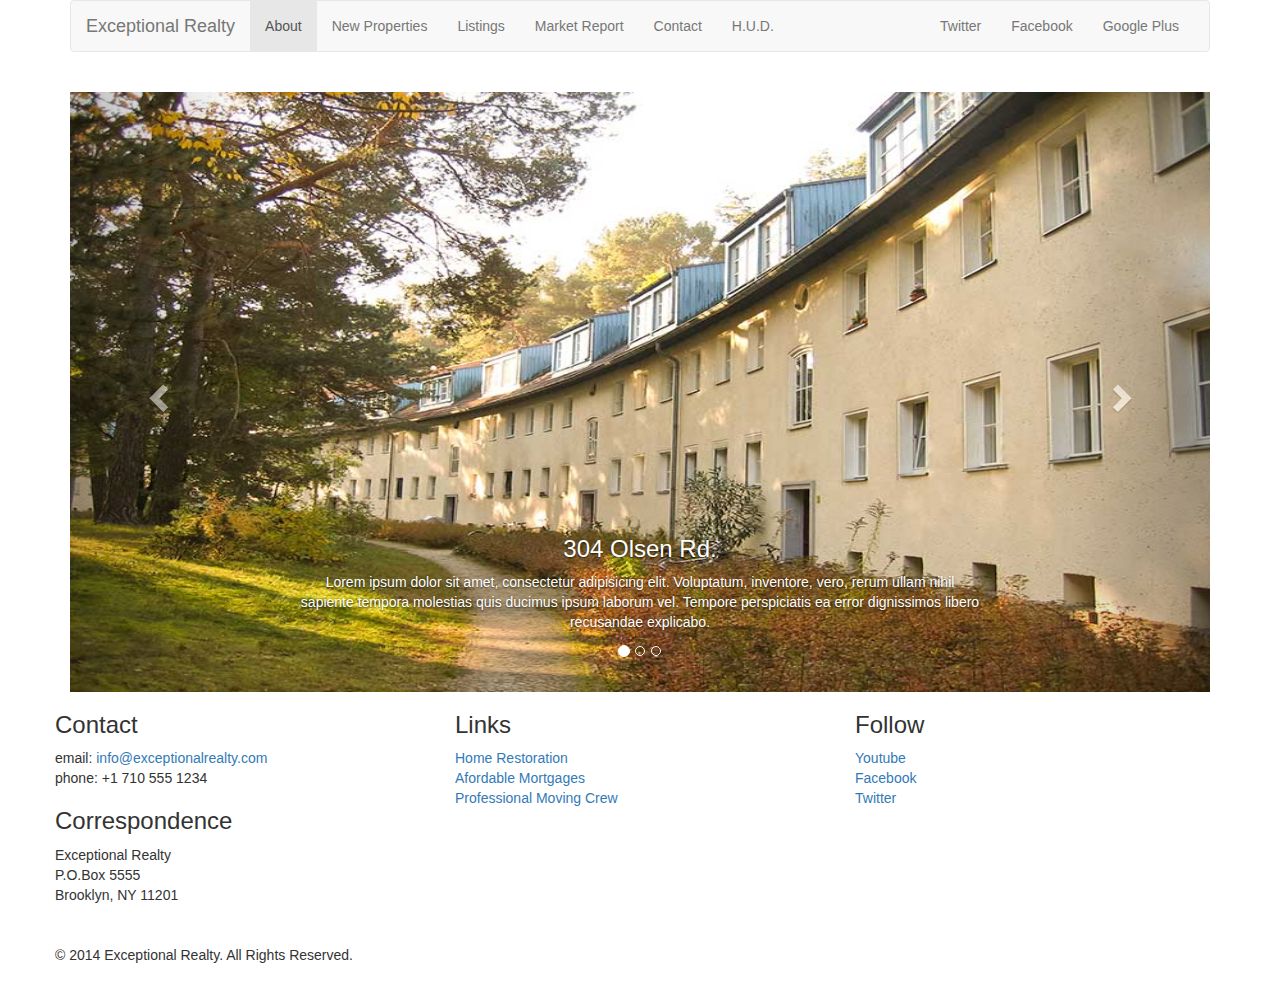
<file: exceptional-realty-bootstrapped/new-properties.html>
<!DOCTYPE html>
<html lang="en">
  <head>
    <meta charset="utf-8">
    <meta http-equiv="X-UA-Compatible" content="IE=edge">
    <meta name="viewport" content="width=device-width, initial-scale=1">
    <!-- The above 3 meta tags *must* come first in the head; any other head content must come *after* these tags -->
    <title>Exceptional Realty Group - Luxury Homes - About</title>

    <!-- Bootstrap -->
    <link href="css/bootstrap.min.css" rel="stylesheet">
	<link href="css/style.css" rel="stylesheet">
    <!-- HTML5 shim and Respond.js for IE8 support of HTML5 elements and media queries -->
    <!-- WARNING: Respond.js doesn't work if you view the page via file:// -->
    <!--[if lt IE 9]>
      <script src="https://oss.maxcdn.com/html5shiv/3.7.2/html5shiv.min.js"></script>
      <script src="https://oss.maxcdn.com/respond/1.4.2/respond.min.js"></script>
    <![endif]-->
  </head>
  <body>
    <div class="container">
    	<div class="row">
    		<div class="col-sm-12">
    			<nav class="navbar navbar-default">
  					<div class="container-fluid">
    <!-- Brand and toggle get grouped for better mobile display -->
    <div class="navbar-header">
      <button type="button" class="navbar-toggle collapsed" data-toggle="collapse" data-target="#bs-example-navbar-collapse-1" aria-expanded="false">
        <span class="sr-only">Toggle navigation</span>
        <span class="icon-bar"></span>
        <span class="icon-bar"></span>
        <span class="icon-bar"></span>
      </button>
      <a class="navbar-brand" href="#">Exceptional Realty</a>
    </div>

    <!-- Collect the nav links, forms, and other content for toggling -->
    <div class="collapse navbar-collapse" id="bs-example-navbar-collapse-1">
      <ul class="nav navbar-nav">
        <li class="active"><a href="index.html">About <span class="sr-only">(current)</span></a></li>
        <li><a href="new-properties.html">New Properties</a></li>
        <li><a href="#">Listings</a></li>
        <li><a href="#">Market Report</a></li>
        <li><a href="#">Contact</a></li>
        <li><a href="#" target="_blank">H.U.D.</a></li>
      </ul>
      <ul class="nav navbar-nav navbar-right">
        <li>
        	<a class="twit" href="#" title="Twitter">Twitter</a>
        </li>
        <li>
        	<a class="fbook" href="#" title="Facebook">Facebook</a>
        </li>
        <li>
        	<a class="gplus" href="#" title="Google Plus">Google Plus</a>
        </li>
      </ul>
    </div><!-- /.navbar-collapse -->
  </div><!-- /.container-fluid -->
</nav>
    		</div>
    	</div>
    	
    	
    <div class="row">
    	<div class="col-xs-12">
    		
    		
    		<!-- Image Carousel -->
    		<div id="carousel-example-generic" class="carousel slide" data-ride="carousel">
  <!-- Indicators -->
  <ol class="carousel-indicators">
    <li data-target="#carousel-example-generic" data-slide-to="0" class="active"></li>
    <li data-target="#carousel-example-generic" data-slide-to="1"></li>
    <li data-target="#carousel-example-generic" data-slide-to="2"></li>
  </ol>

  <!-- Wrapper for slides -->
  <div class="carousel-inner" role="listbox">
    <div class="item active">
      <img src="images/new-1.jpg" alt="304 Olsen Rd.">
      <div class="carousel-caption">
      	<h3>304 Olsen Rd.</h3>
        <p>Lorem ipsum dolor sit amet, consectetur adipisicing elit. Voluptatum, inventore, vero, rerum ullam nihil sapiente tempora molestias quis ducimus ipsum laborum vel. Tempore perspiciatis ea error dignissimos libero recusandae explicabo.</p>
      </div>
    </div>
    <div class="item">
      <img src="images/new-2.jpg" alt="9872 Freemont Dr.">
      <div class="carousel-caption">
        <h3>9872 Freemont Dr.</h3>
        <p>Lorem ipsum dolor sit amet, consectetur adipisicing elit. Voluptatum, inventore, vero, rerum ullam nihil sapiente tempora molestias quis ducimus ipsum laborum vel. Tempore perspiciatis ea error dignissimos libero recusandae explicabo.</p>
      </div>
    </div>
    
  </div>

  <!-- Controls -->
  <a class="left carousel-control" href="#carousel-example-generic" role="button" data-slide="prev">
    <span class="glyphicon glyphicon-chevron-left" aria-hidden="true"></span>
    <span class="sr-only">Previous</span>
  </a>
  <a class="right carousel-control" href="#carousel-example-generic" role="button" data-slide="next">
    <span class="glyphicon glyphicon-chevron-right" aria-hidden="true"></span>
    <span class="sr-only">Next</span>
  </a>
</div><!-- col-xs-12 -->


</div><!-- row -->
    	
<div class="row">
    		<div class="col-sm-4">
    			<h3>Contact</h3>
          		<p> email: <a href="mailto:info@exceptionalrealty.com">					info@exceptionalrealty.com</a>												<br>phone: +1 710 555 1234</p>
          		<h3>Correspondence</h3>
          		<address>
            	Exceptional Realty<br>P.O.Box 5555<br>
            	Brooklyn, NY 11201
          		</address>
    		</div>
    		<div class="col-sm-4">
    			<h3>Links</h3>
          		<p>
            		<a href="#" target="_blank">Home Restoration</a><br>
            		<a href="#" target="_blank">Afordable 										Mortgages</a><br>
            		<a href="#" 					target="_blank">Professional Moving Crew</a>
          		</p>
    		</div>
    		<div class="col-sm-4">
    			<h3>Follow</h3>
         		 <p>
          			<a href="#" target="_blank">Youtube</a><br>
            		<a href="#" target="_blank">Facebook</a><br>
            		<a href="#" target="_blank">Twitter</a>
          		</p>
    		</div>
    		
    	</div>
    	
    	<div class="row">
    		<div class="col-sm-12">
    			&copy; 2014 Exceptional Realty. All Rights Reserved.
    		</div>
    		
    	</div>
    </div>

    <!-- jQuery (necessary for Bootstrap's JavaScript plugins) -->
    <script src="https://ajax.googleapis.com/ajax/libs/jquery/1.11.3/jquery.min.js"></script>
    <!-- Include all compiled plugins (below), or include individual files as needed -->
    <script src="js/bootstrap.min.js"></script>
  </body>
</html>
	</div>
</file>
<file: exceptional-realty-bootstrapped/css/style.css>
img, video, audio, iframe, table, form {
  width: 100%; /* IE */
  max-width: 100%; /* FF, Safari, Chrome */
}

.row {
	margin-bottom: 20px;
}


#carousel-example-generic .item img {
	height: auto;
}

.carousel-caption p {
	display: none;
	}
	
	
@media only screen and (min-width: 768px) {
	#carousel-example-generic .item img {
	height: 384px;
	}
}

@media only screen and (min-width: 992px) {
	#carousel-example-generic .item img {
	height: 496px;
	}
	
	.carousel-caption p {
	display: block;
	}
		
}

@media only screen and (min-width: 1200px) {

	#carousel-example-generic .item img {
	height: 600px;
	}
	
}
</file>
